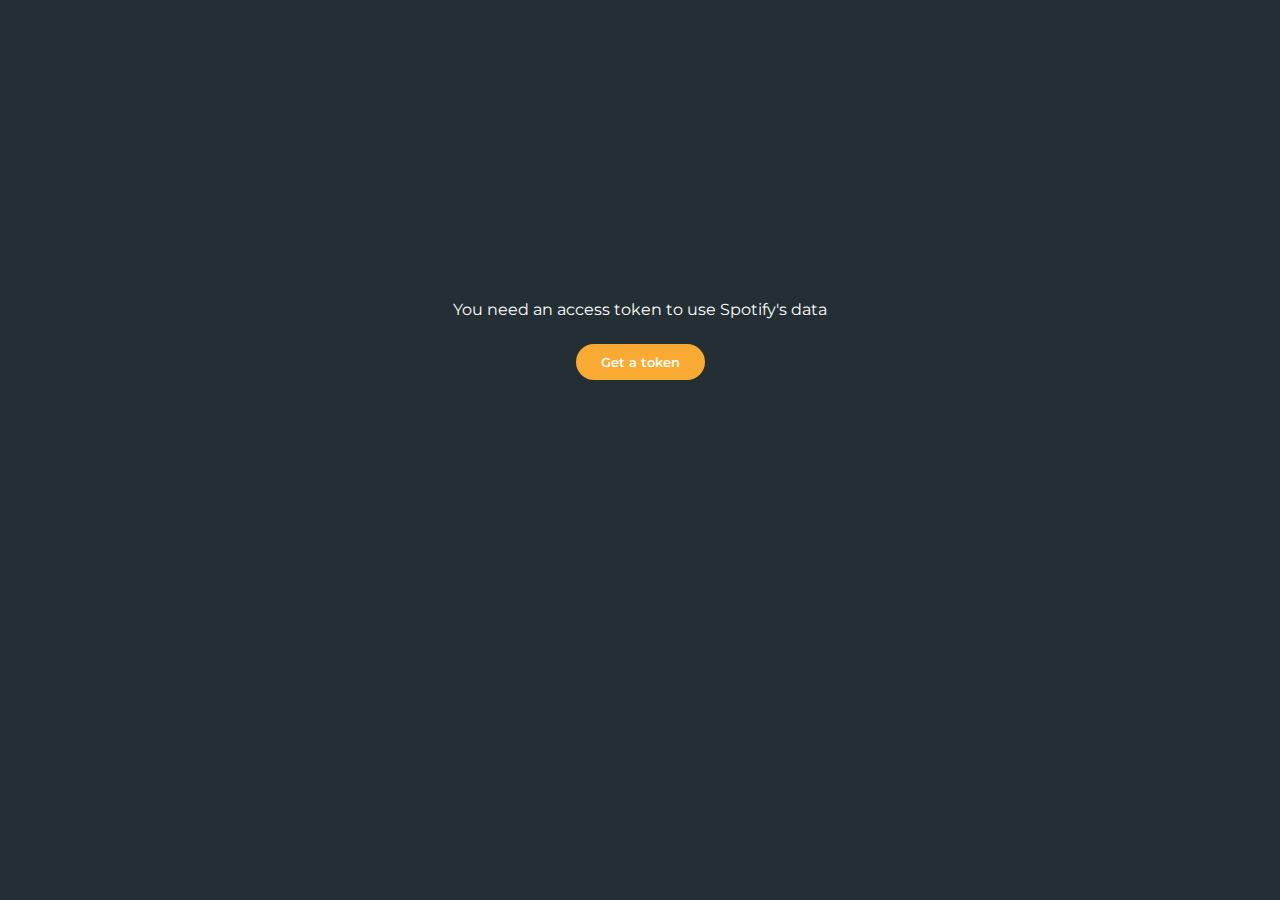
<file: index.html>
<!DOCTYPE html>
<html lang="en">

<head>
    <meta charset="UTF-8">
    <title>ArtistLocationVisualizer</title>
    <link rel="icon" href="images/icon.png">
</head>
<style>
    @import url('https://fonts.googleapis.com/css2?family=Montserrat:ital,wght@0,200;0,300;0,400;0,500;0,600;0,700;1,300;1,400;1,500;1,600;1,700&display=swap');

    *{
        margin: 0;
        padding: 0;
        font-family: 'Montserrat', sans-serif;
        background-color: #232F34;
    }

    #token-container{
        text-align: center;
        margin-top: 300px;
    }

    #token-message{
        color: white;
        margin-bottom: 25px;
    }

    #token-button{
        background-color: #F9AA33;
        color: white;
        font-weight: 600;
        border: none;
        border-radius: 20px;
        padding: 10px 25px 10px 25px;
        margin: 0 auto;
        display: block;
    }

</style>
<body>
    <div id="token-container">
        <p id="token-message">You need an access token to use Spotify's data</p>
         <button id="token-button">Get a token</button>
     </div>
   
</body>
    <script src="https://ajax.googleapis.com/ajax/libs/jquery/3.5.1/jquery.min.js"></script>
    <script>
            $('#token-button').on('click', function() {
                var url = 'https://accounts.spotify.com/authorize?client_id=2bda815c7fb54155a36552f407a53b23&redirect_uri=https%3A%2F%2Fhugovialle.github.io%2FArtistLocationVisualizer%2Fauth.html&response_type=token';
                window.location = url;
            })
            
    </script>
</html>
</file>
